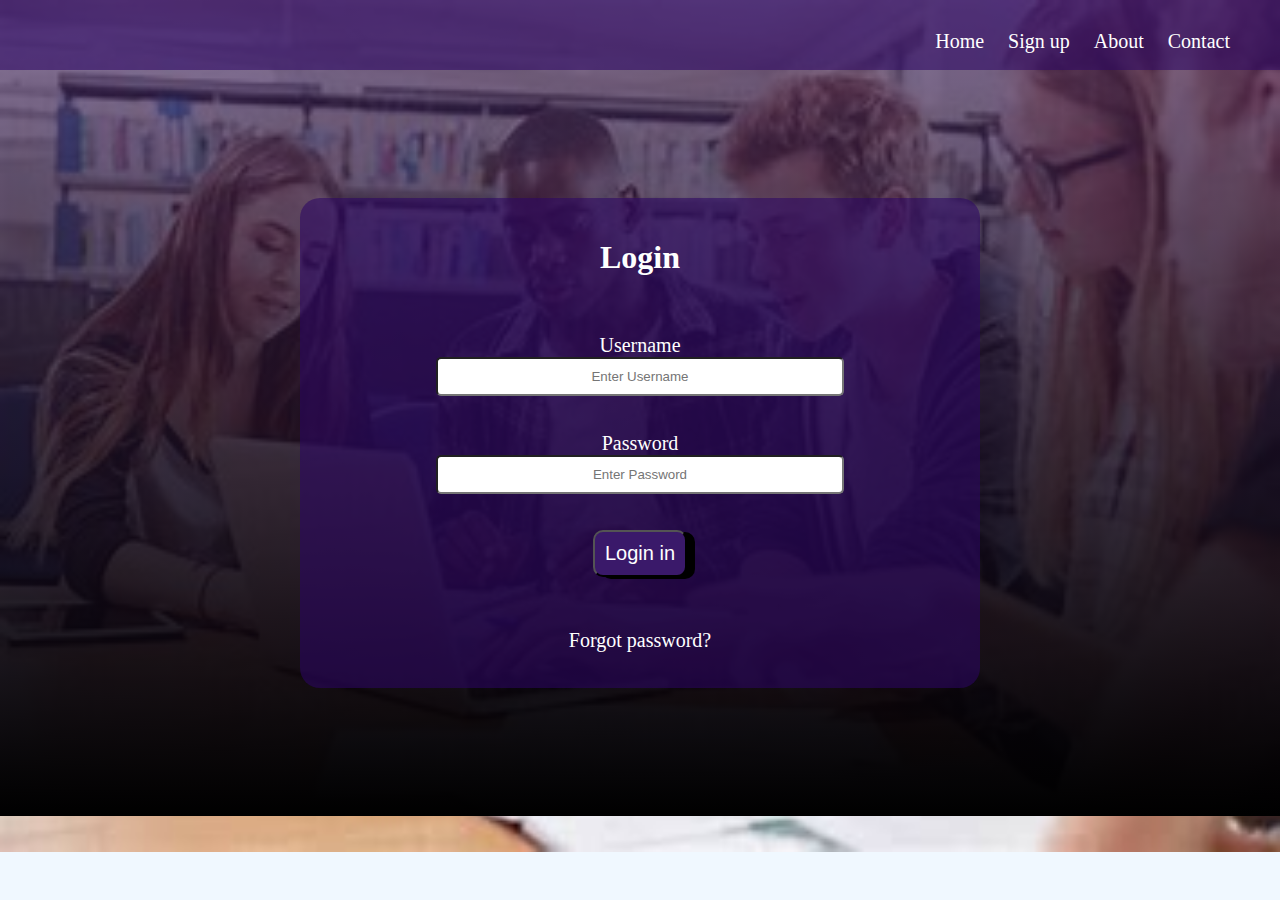
<file: index.html>
<!DOCTYPE html>
<html>
<head>
	<meta charset="utf-8">
	<meta name="viewport" content="width=device-width, initial-scale=1">
	<title></title>
	<link rel="stylesheet" href="Login_page.css">
	<style>
	ul{list-style-type: none;display: block;text-align: right;background-color:#2c066491;padding-right: 40px;height: 50px;margin-top: 0px;padding-top: 20px;}
		li{display: inline-block;color: white;padding:10px;font-size:20px;}
		a{text-decoration: none;color: white;font-size:20px;}
		body{background-color:aliceblue;background-image: url("login_page.jpeg");background-repeat: no-repeat;background-size: cover;background-image: linear-gradient(180deg,#472863a3,black),url("login_page.jpeg");margin:0px;margin-top: 0px;}
		label{display: block;font-size: 20px;color: white;text-align: center;}
		input{text-align: center;margin: auto;display: block;border-radius: 5px;width:60%;padding: 10px;}
		button{text-align: center;margin:auto;display: block;font-size: 20px;padding: 10px;background-color:#3a196a;box-shadow: 8px 2px black;border-radius: 10px;color: white;}
		p{text-align: center;}
		h1{text-align: center;color: white;}
		
		
	</style>
</head>
<body>
	<ul>
			<li class="b"><a href="https://vtopcc.vit.ac.in/vtop/initialProcess">Home</a></li>
			<li><a href="https://vtopcc.vit.ac.in/vtop/initialProcess">Sign up</a></li>
			<li><a href="#">About</a></li>
			<li>Contact</li>
		</ul>
		<div class="login_box">
			<h1>Login</h1>
			<br>
			<br>
			<label for ="myTxt">Username</label>
			<input type="text" id="myTxt" placeholder="Enter Username">
			<br>
			<br>
			<label for ="myTxt1">Password</label>
			<input type="text" id="myTxt1" placeholder="Enter Password">
			<br>
			<br>
			<button><a href="https://vtopcc.vit.ac.in/vtop/initialProcess">Login in</a></button>
			<br>
			<br>
			<p><a href="#">Forgot password?</a></p>
		</div>

</body>
</html>
</file>
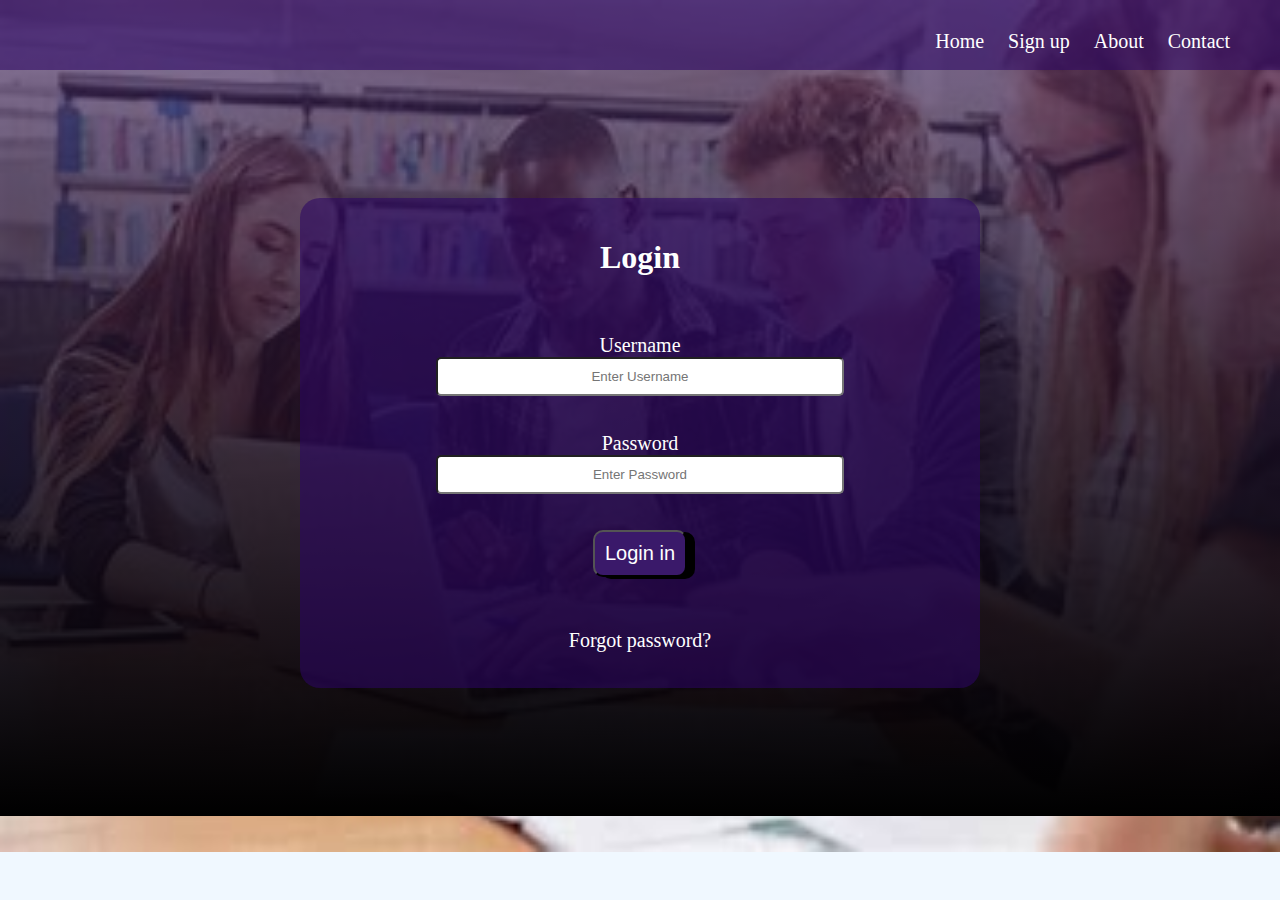
<file: Login_page.html>
<!DOCTYPE html>
<html>
<head>
	<meta charset="utf-8">
	<meta name="viewport" content="width=device-width, initial-scale=1">
	<title></title>
	<link rel="stylesheet" href="Login_page.css">
	<style>
	ul{list-style-type: none;display: block;text-align: right;background-color:#2c066491;padding-right: 40px;height: 50px;margin-top: 0px;padding-top: 20px;}
		li{display: inline-block;color: white;padding:10px;font-size:20px;}
		a{text-decoration: none;color: white;font-size:20px;}
		body{background-color:aliceblue;background-image: url("login_page.jpeg");background-repeat: no-repeat;background-size: cover;background-image: linear-gradient(180deg,#472863a3,black),url("login_page.jpeg");margin:0px;margin-top: 0px;}
		label{display: block;font-size: 20px;color: white;text-align: center;}
		input{text-align: center;margin: auto;display: block;border-radius: 5px;width:60%;padding: 10px;}
		button{text-align: center;margin:auto;display: block;font-size: 20px;padding: 10px;background-color:#3a196a;box-shadow: 8px 2px black;border-radius: 10px;color: white;}
		p{text-align: center;}
		h1{text-align: center;color: white;}
		
		
	</style>
</head>
<body>
	<ul>
			<li class="b"><a href="https://vtopcc.vit.ac.in/vtop/initialProcess">Home</a></li>
			<li><a href="https://vtopcc.vit.ac.in/vtop/initialProcess">Sign up</a></li>
			<li><a href="#">About</a></li>
			<li>Contact</li>
		</ul>
		<div class="login_box">
			<h1>Login</h1>
			<br>
			<br>
			<label for ="myTxt">Username</label>
			<input type="text" id="myTxt" placeholder="Enter Username">
			<br>
			<br>
			<label for ="myTxt1">Password</label>
			<input type="text" id="myTxt1" placeholder="Enter Password">
			<br>
			<br>
			<button><a href="https://vtopcc.vit.ac.in/vtop/initialProcess">Login in</a></button>
			<br>
			<br>
			<p><a href="#">Forgot password?</a></p>
		</div>

</body>
</html>
</file>
<file: Login_page.css>
.login_box{width: 50%;background-color: #2c066491;margin:auto;margin-top: 10%;padding:20px;border-radius: 20px;margin-bottom: 10%;}
</file>
